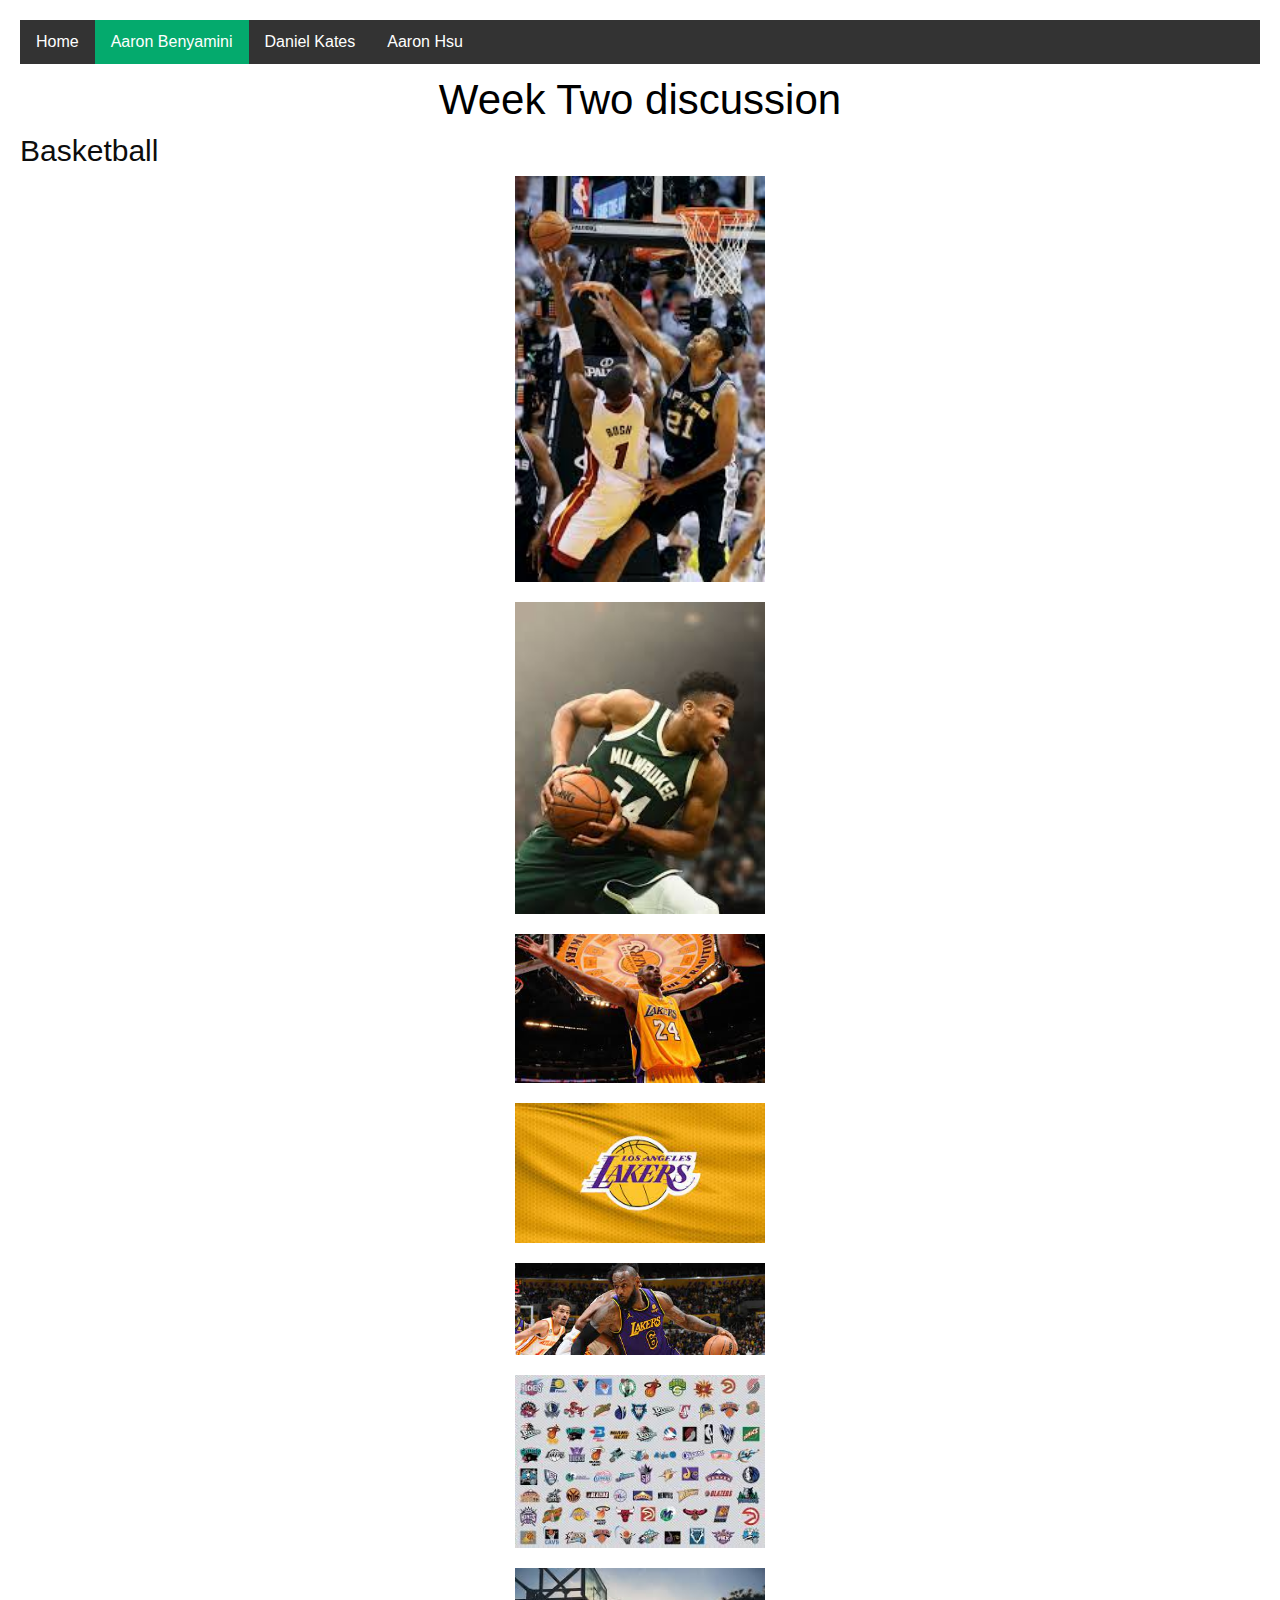
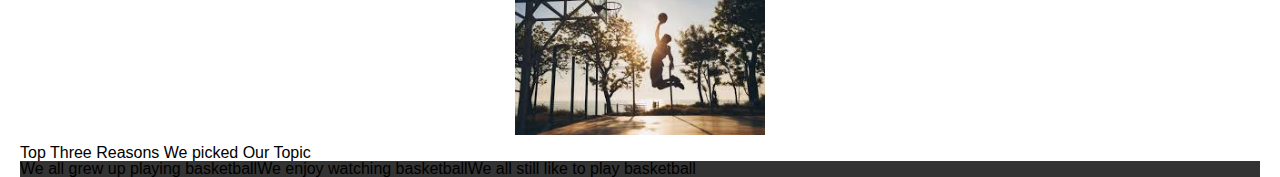
<file: aaronben.html>
<!DOCTYPE html>
<html lang="en">
<head>
    <meta charset="UTF-8">
    <meta http-equiv="X-UA-Compatible" content="IE=edge">
    <meta name="viewport" content="width=device-width, initial-scale=1.0">
    <link rel="stylesheet" href="css/html5reset.css">
	<link rel="stylesheet" href="css/style.css">
    <title>Week 2 Discussion</title>
</head>
<body>
    <header>
        <nav>
            <ul>
                <li><a href = "index.html">Home</a></li>
                <li class = "active"><a href = "aaronben.html">Aaron Benyamini</a></li>
                <li><a href = "daniel.html">Daniel Kates</a></li>
                <li><a href = "aaronh.html">Aaron Hsu</a></li>
            </ul>
        </nav>
        <h1>Week Two discussion</h1>

    </header>

    <main>
        <h2>Basketball</h2>

        <img src = "images/bosh layup.jpeg" width="200" alt = "Bosh Layup">
        <img src = "images/giannis.jpeg" width="200" alt = "Giannis">
        <img src = "images/kobe bryant.jpeg" width="200" alt = "Kobe Bryant">
        <img src = "images/lakers.jpeg" width="200" alt = "Lakers">
        <img src = "images/lebron.jpeg" width="200" alt = "Lebron">
        <img src = "images/nba logos.jpeg" width="200" alt = "NBA Logos">
        <img src = "images/scenic dunk.jpeg" width="200" alt = "Scenic Dunk">

        <h3>Top Three Reasons We picked Our Topic</h3>
        <ul>
            <li>We all grew up playing basketball</li>
            <li>We enjoy watching basketball</li>
            <li>We all still like to play basketball</li>
        </ul>

    </main>
</body>
</html>
</file>
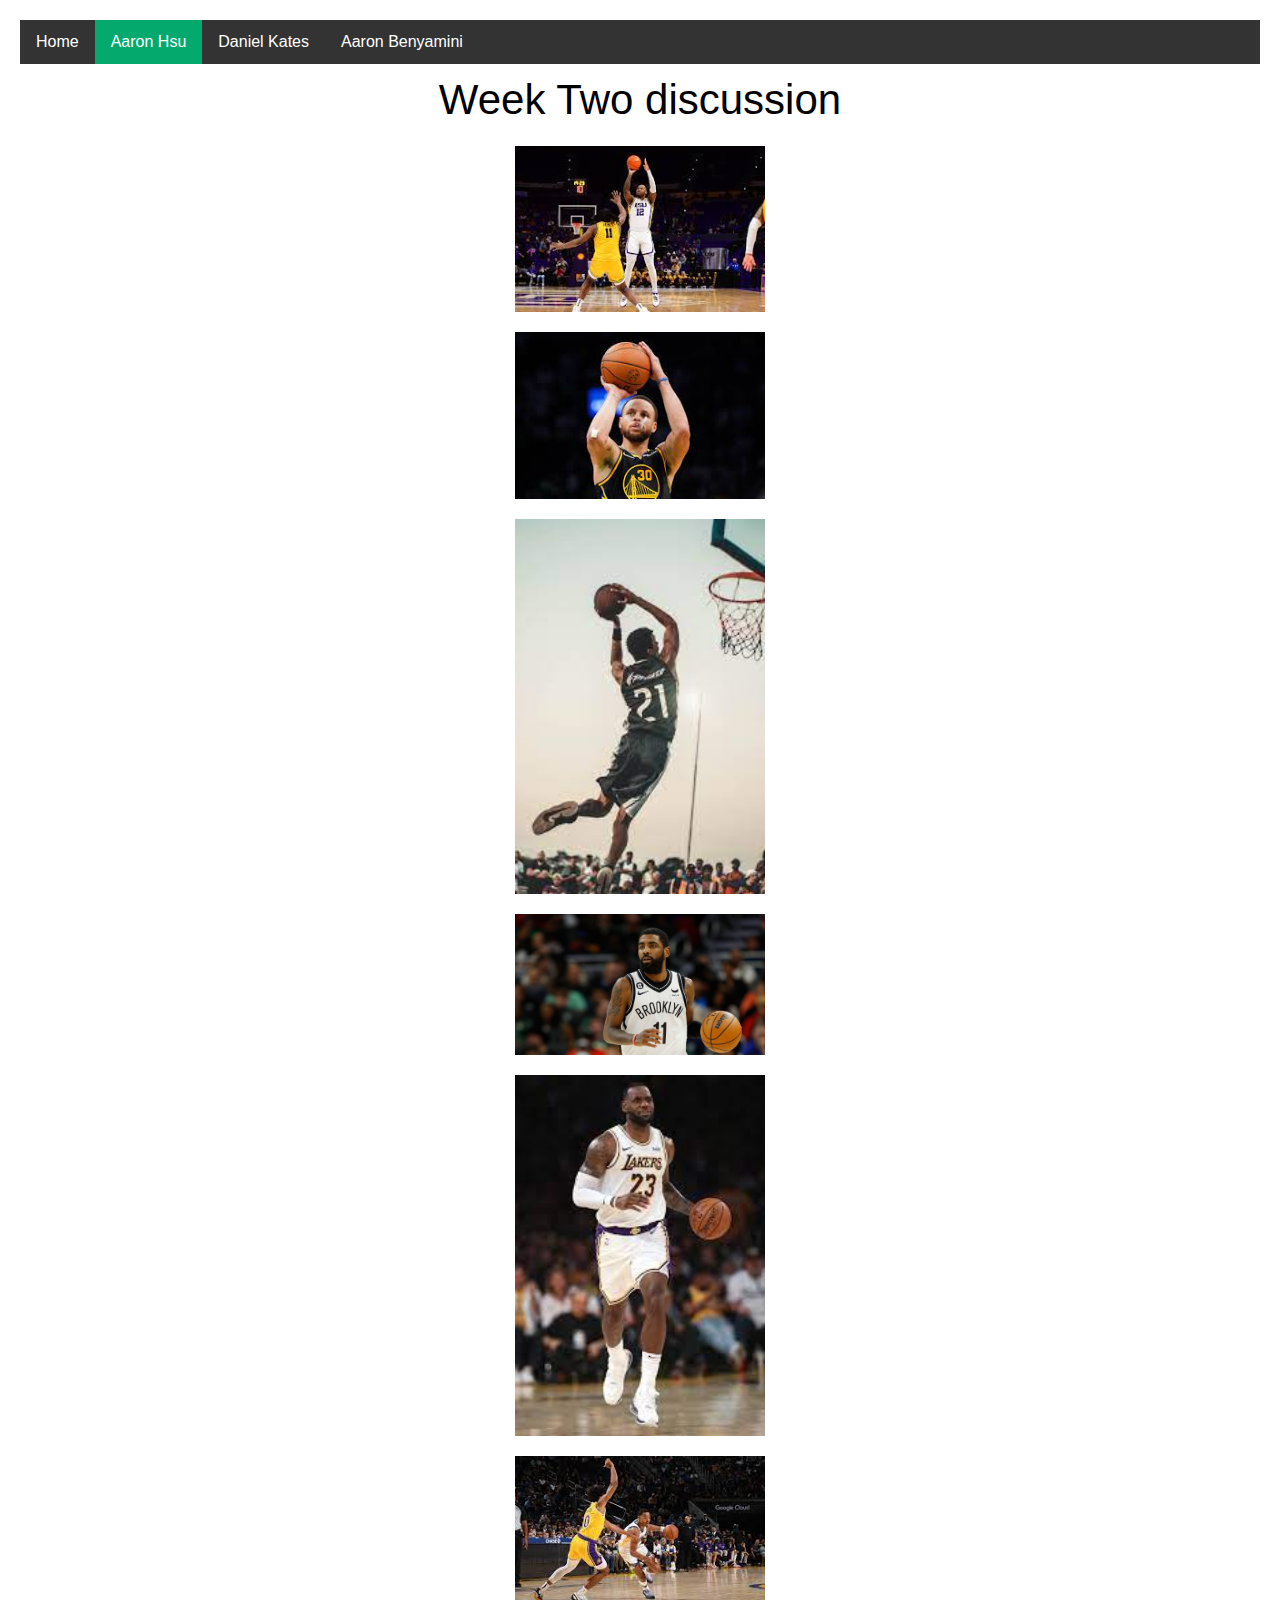
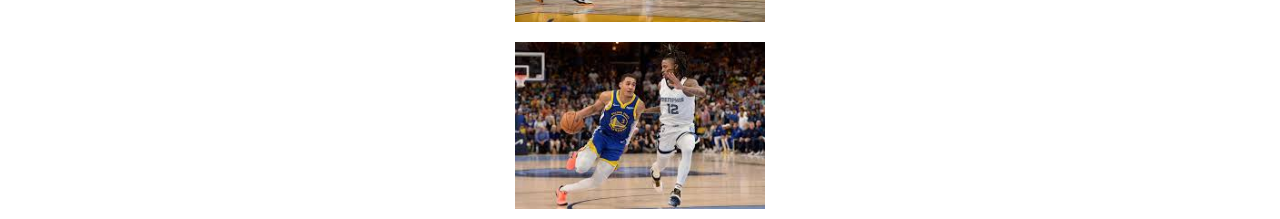
<file: aaronh.html>
<!DOCTYPE html>
<html lang="en">
<head>
    <meta charset="UTF-8">
    <meta http-equiv="X-UA-Compatible" content="IE=edge">
    <meta name="viewport" content="width=device-width, initial-scale=1.0">
    <link rel="stylesheet" href="css/html5reset.css">
	<link rel="stylesheet" href="css/style.css">
    <title>Week 2 Discussion</title>
</head>
<body>
    <header>
        <nav>
            <ul>
                <li><a href = "index.html">Home</a></li>
                <li class = "active"><a href = "aaronh.html">Aaron Hsu</a></li>
                <li><a href = "daniel.html">Daniel Kates</a></li>
                <li><a href = "aaronben.html">Aaron Benyamini</a></li>
            </ul>
        </nav>
        <h1>Week Two discussion</h1>

    </header>
    
    <main>
        <img src = "images/asu.jpg" width="200" alt = "ASU basketball game">
        <img src = "images/curry.jpg" width="200" alt = "Picture of Steph Curry.">
        <img src = "images/dunk.jpg" width="200" alt = "Picture of basketball dunk.">
        <img src = "images/kyrie.jpg" width="200" alt = "Picture of Kyrie.">
        <img src = "images/lebron.jpg" width="200" alt = "Picture of Lebron.">
        <img src = "images/poole.jpg" width="200" alt = "Picture of Jordan poole dribbling.">
        <img src = "images/poole2.jpg" width="200" alt = "Picture of Jordan Poole shooting .">
    </main>
</body>
</html>
</file>
<file: css/style.css>
body {
    background-color: #ffffff;
    font-family: Arial, Verdana;
    color: #000000;
    margin-top: 20px;
    margin-left: 20px;
    margin-right: 20px;
}

h1 {
    text-align: center;
    font-size: 42px;
    padding: 15px;
}

h2 {
    font-size: 30px;
    color: #0D0D0D;
}

ul {
    list-style-type: none;
    margin: 0;
    padding: 0;
    overflow: hidden;
    background-color: #333;
  }
  
  li {
    float: left;
  }
  
  li a {
    display: block;
    color: white;
    text-align: center;
    padding: 14px 16px;
    text-decoration: none;
  }
  
  /* Change the link color to #111 (black) on hover */
  li a:hover {
    background-color: #111;
  }

  .active {
    background-color: #04AA6D;
  }

  img {
    width: 250px;
    display: block;
    margin-left: auto;
    margin-right: auto;
    border: dashed 10px #ffffff;
}
</file>
